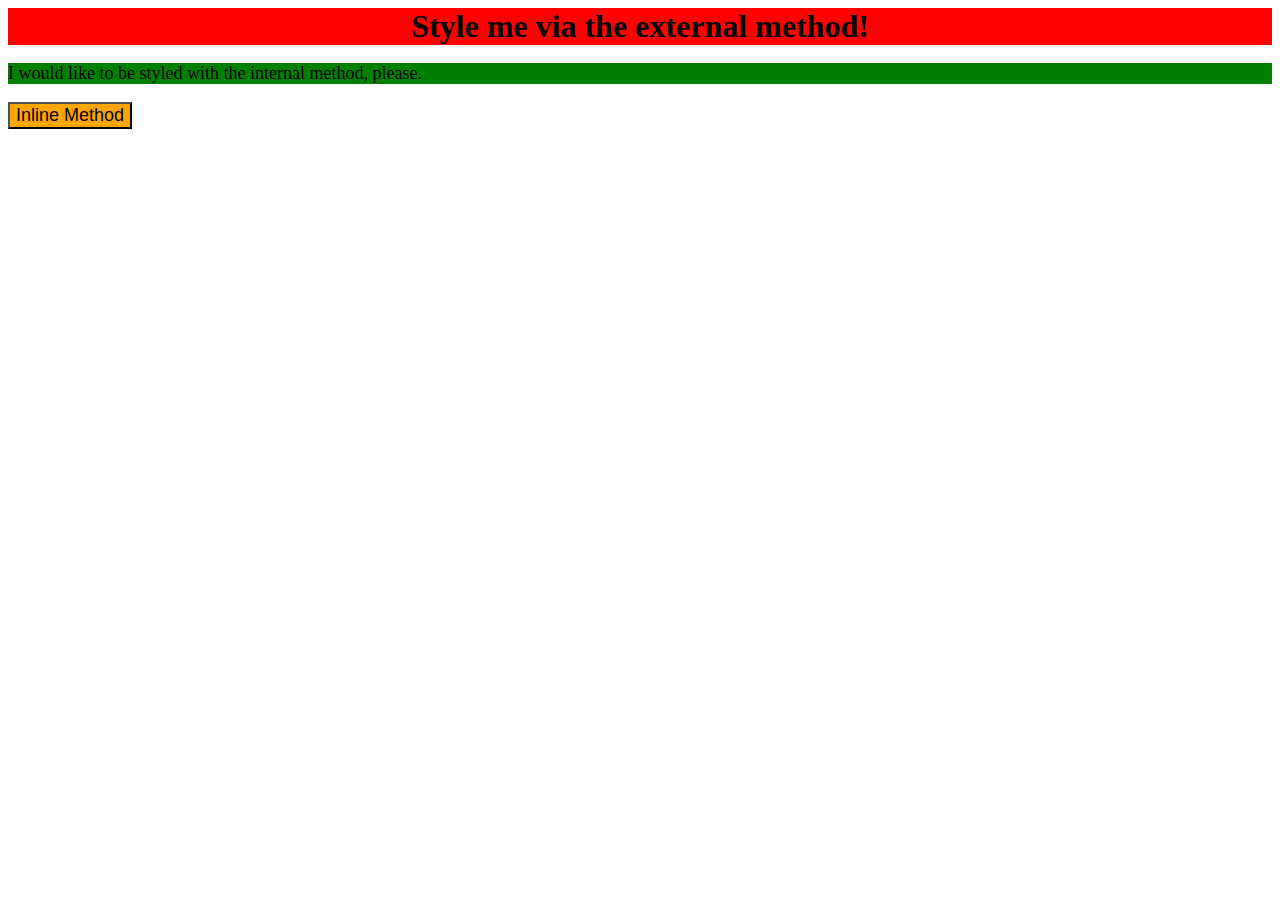
<file: foundations/01-css-methods/index.html>
<!DOCTYPE html>
<html lang="en">
  <head>
    <meta charset="UTF-8" />
    <meta http-equiv="X-UA-Compatible" content="IE=edge" />
    <meta name="viewport" content="width=device-width, initial-scale=1.0" />
    <link rel="stylesheet" href="styles.css" />
    <title>Methods for Adding CSS</title>
    <style>
      p {
        background-color: green;
        font: white;
        font-size: 18px;
      }
    </style>
  </head>
  <body>
    <div>Style me via the external method!</div>
    <p>I would like to be styled with the internal method, please.</p>
    <button style="background-color: orange; font-size: 18px">
      Inline Method
    </button>
  </body>
</html>
</file>
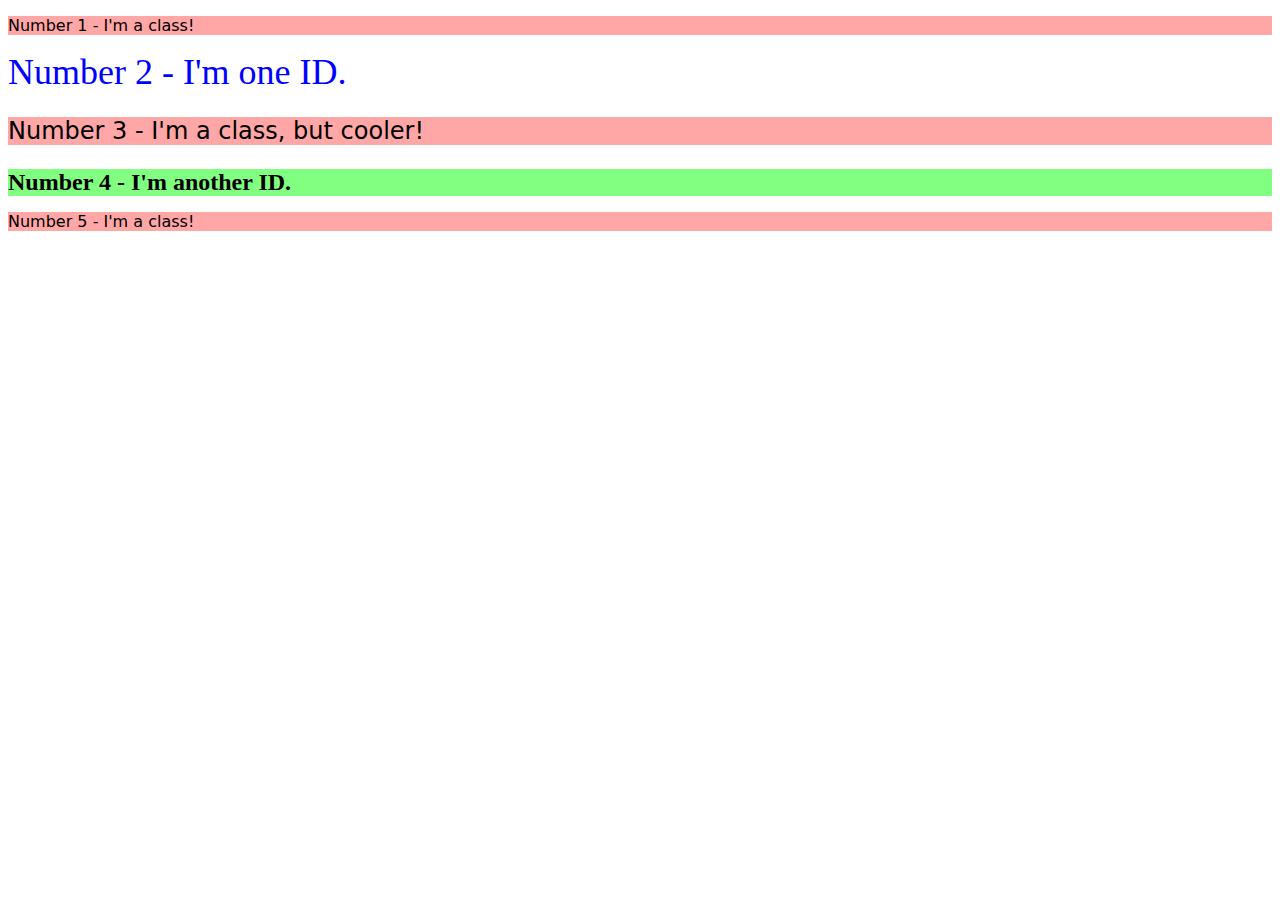
<file: foundations/02-class-id-selectors/index.html>
<!DOCTYPE html>
<html lang="en">
  <head>
    <meta charset="UTF-8" />
    <meta http-equiv="X-UA-Compatible" content="IE=edge" />
    <meta name="viewport" content="width=device-width, initial-scale=1.0" />
    <title>Class and ID Selectors</title>
    <link rel="stylesheet" href="style.css" />
  </head>
  <body>
    <p class="oddNumber">Number 1 - I'm a class!</p>
    <div id="numberTwo">Number 2 - I'm one ID.</div>
    <p class="oddNumber numberThree">Number 3 - I'm a class, but cooler!</p>
    <div id="numberFour">Number 4 - I'm another ID.</div>
    <p class="oddNumber">Number 5 - I'm a class!</p>
  </body>
</html>
</file>
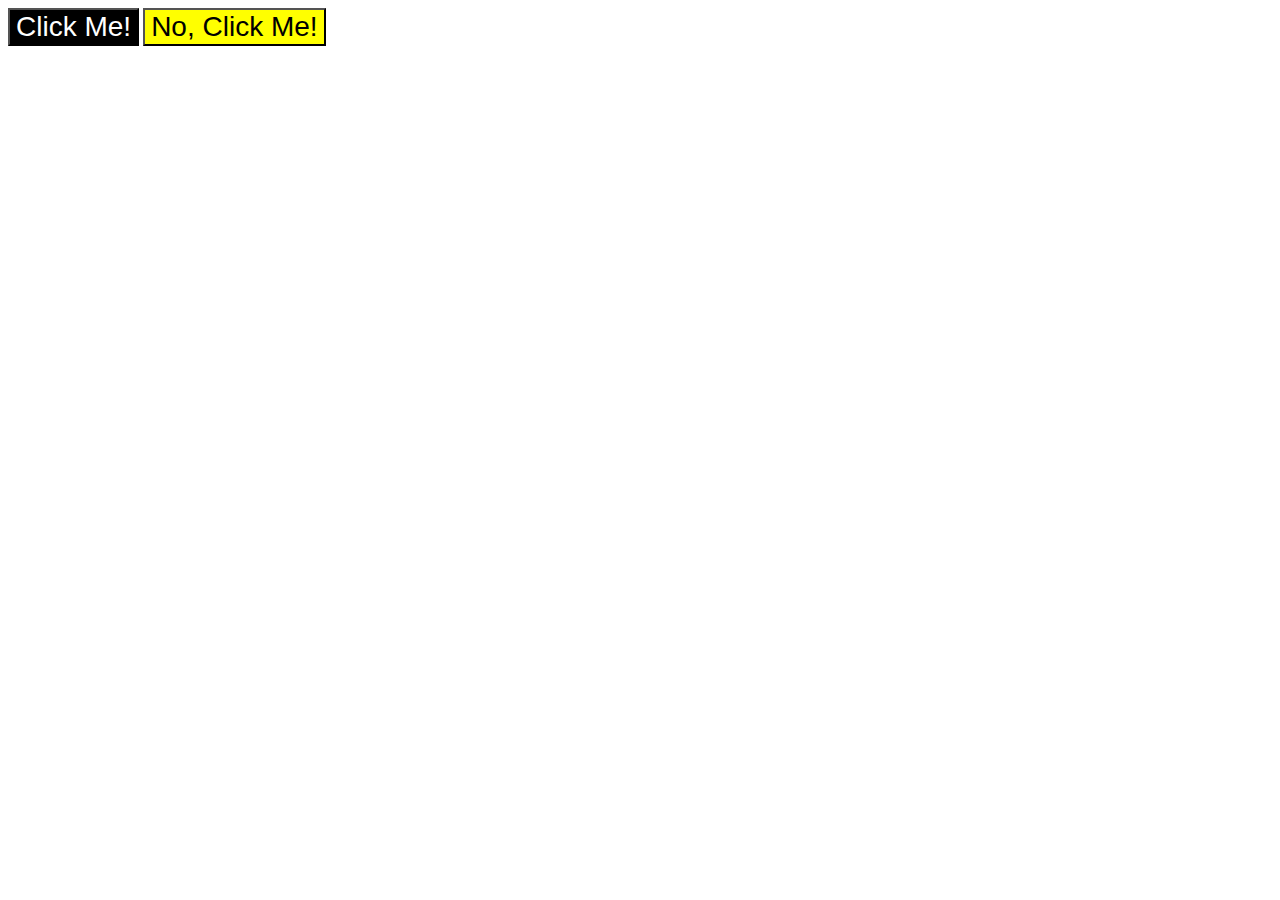
<file: foundations/03-grouping-selectors/index.html>
<!DOCTYPE html>
<html lang="en">
  <head>
    <meta charset="UTF-8" />
    <meta http-equiv="X-UA-Compatible" content="IE=edge" />
    <meta name="viewport" content="width=device-width, initial-scale=1.0" />
    <title>Grouping Selectors</title>
    <link rel="stylesheet" href="style.css" />
  </head>
  <body>
    <button class="buttonOne">Click Me!</button>
    <button class="buttonTwo">No, Click Me!</button>
  </body>
</html>
</file>
<file: foundations/01-css-methods/styles.css>
div {
  background-color: red;
  font: white;
  font-size: 32px;
  font-weight: bold;
  text-align: center;
}
</file>
<file: foundations/02-class-id-selectors/style.css>
.oddNumber {
  background-color: rgb(255, 167, 167);
  font-family: Verdana, "DejaVu Sans", sans-serif;
}

#numberTwo {
  color: blue;
  font-size: 36px;
}

.numberThree {
  font-size: 24px;
}

#numberFour {
  background-color: hsl(120, 100%, 75%);
  font-weight: bold;
  font-size: 24px;
}
</file>
<file: foundations/03-grouping-selectors/style.css>
.buttonOne {
  background-color: #000;
  color: #fff;
}

.buttonTwo {
  background-color: #ffff00;
}

.buttonOne,
.buttonTwo {
  font-size: 28px;
  font-family: Helvetica, "Times New Roman", sans-serif;
}
</file>
